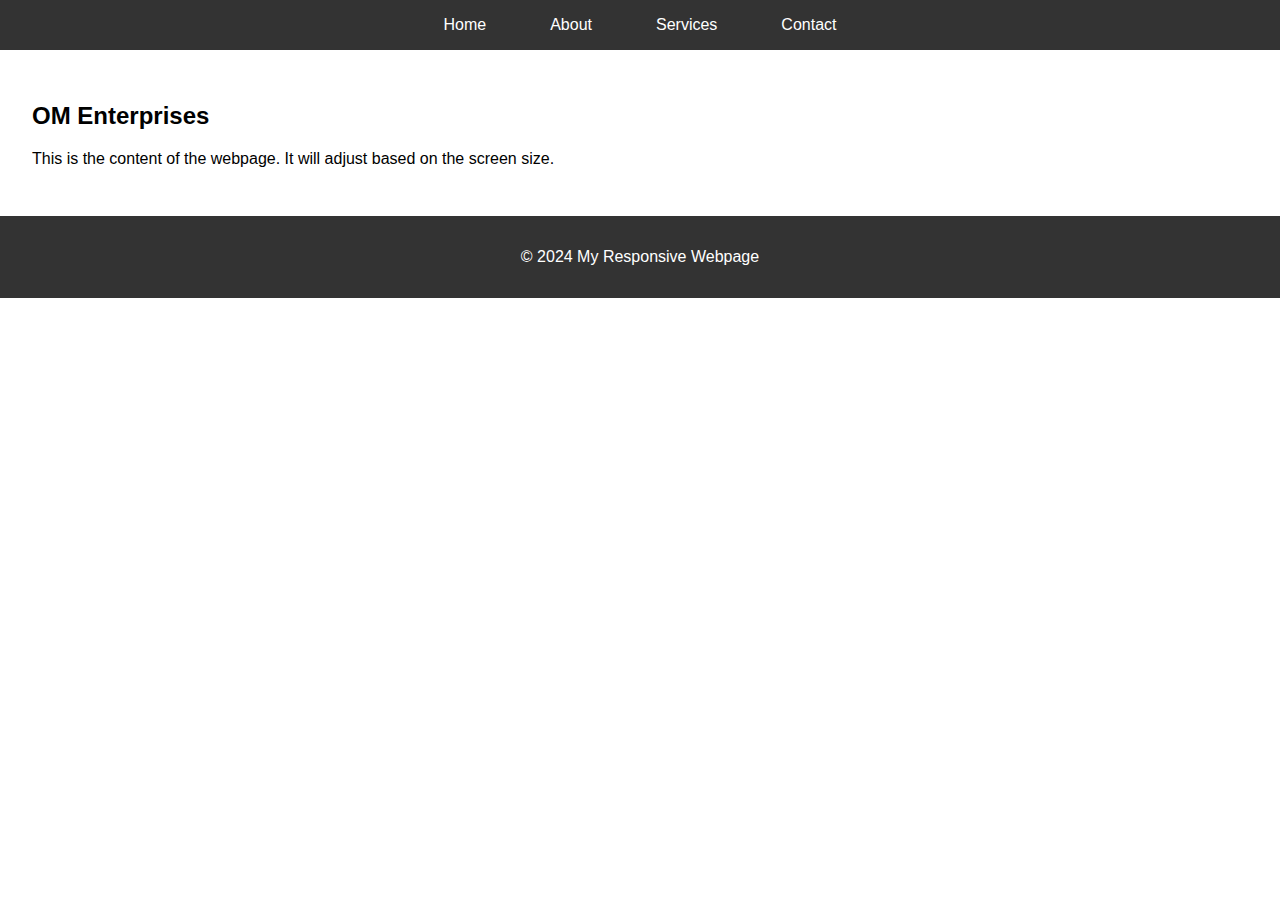
<file: TEST 4/q3/INDEX.HTML>
<html>
<head>
    <meta charset="UTF-8">
    <meta name="viewport" content="width=device-width, initial-scale=1.0">
    <title>Responsive Webpage</title>
    <link rel="stylesheet" href="styles.css">
</head>
<body>
        <nav>
        <ul>
            <li><a href="#">Home</a></li>
            <li><a href="#">About</a></li>
            <li><a href="#">Services</a></li>
            <li><a href="#">Contact</a></li>
        </ul>
    </nav>
    <section class="content">
        <article>
            <h2>OM Enterprises</h2>
            <p>This is the content of the webpage.
               It will adjust based on the screen size.</p>
        </article>
    </section>
    <footer>
        <p>&COPY; 2024 My Responsive Webpage</p>
    </footer>
</body>
</html>
</file>
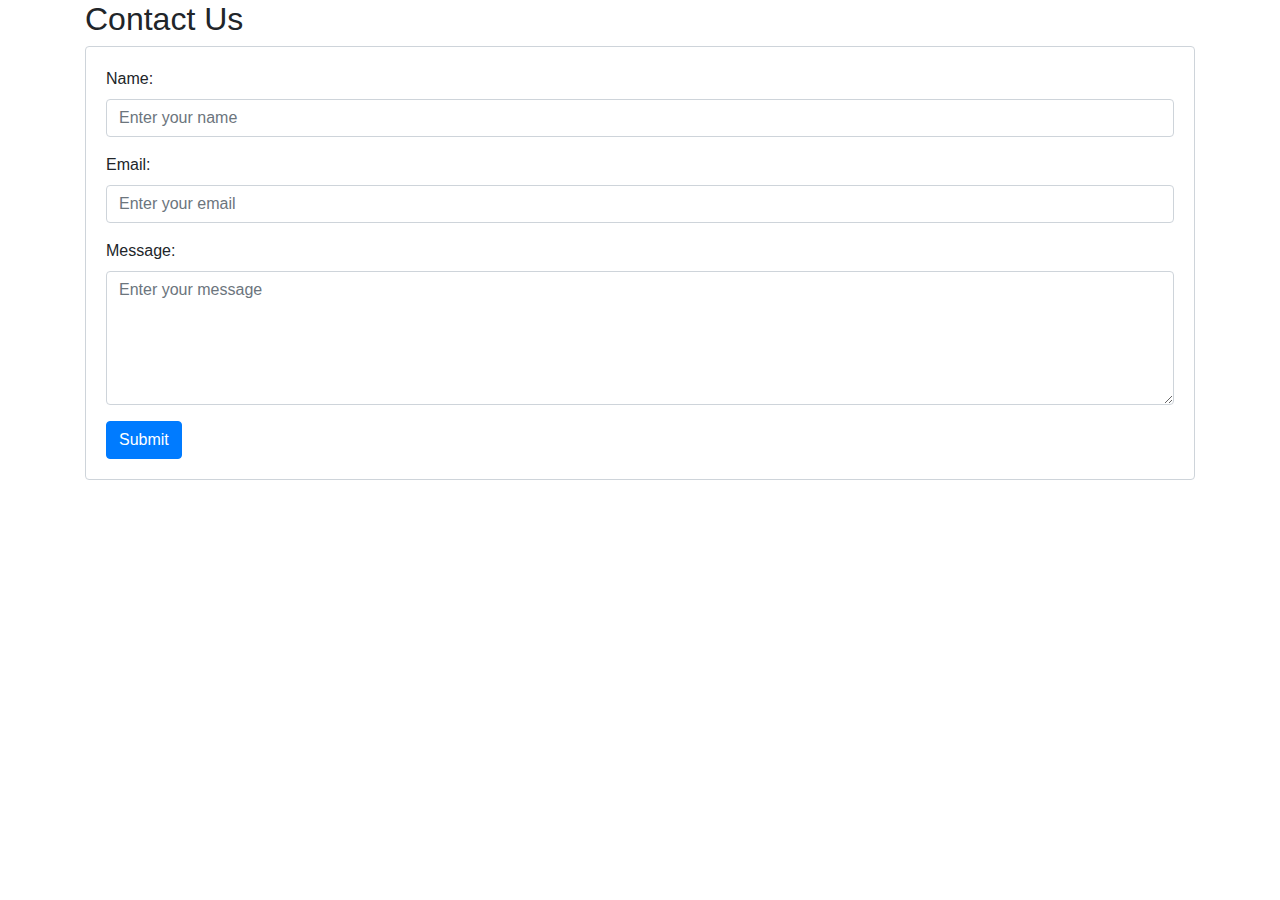
<file: Test 5/Q3/index.html>
<!DOCTYPE html>
<html lang="en">
<head>
  <meta charset="UTF-8">
  <meta name="viewport" content="width=device-width, initial-scale=1.0">
  <link href="https://maxcdn.bootstrapcdn.com/bootstrap/4.5.2/css/bootstrap.min.css" rel="stylesheet">
  <title>Form</title>
  <style>
    .needs-validation {
      padding: 20px;
      border: 1px solid #ced4da;
      border-radius: 0.25rem;
    }
  </style>
</head>
<body>

<div class="container">
  <h2>Contact Us</h2>
  <form class="needs-validation" novalidate>
    <div class="form-group">
      <label for="name">Name:</label>
      <input type="text" class="form-control" id="name" placeholder="Enter your name" required>
      <div class="invalid-feedback">
        Please enter your name.
      </div>
    </div>
    <div class="form-group">
      <label for="email">Email:</label>
      <input type="email" class="form-control" id="email" placeholder="Enter your email" required>
      <div class="invalid-feedback">
        Please enter a valid email address.
      </div>
    </div>
    <div class="form-group">
      <label for="message">Message:</label>
      <textarea class="form-control" id="message" rows="5" placeholder="Enter your message" required></textarea>
      <div class="invalid-feedback">
        Please enter a message.
      </div>
    </div>
    <button type="submit" class="btn btn-primary">Submit</button>
  </form>
</div>

<script src="https://code.jquery.com/jquery-3.5.1.slim.min.js"></script>
<script src="https://cdn.jsdelivr.net/npm/@popperjs/core@2.5.4/dist/umd/popper.min.js"></script>
<script src="https://stackpath.bootstrapcdn.com/bootstrap/4.5.2/js/bootstrap.min.js"></script>
<script>

  (function () {
    'use strict';
    window.addEventListener('load', function () {
      // Fetch all the forms we want to apply custom Bootstrap validation styles to
      var forms = document.getElementsByClassName('needs-validation');
      // Loop over them and prevent submission
      var validation = Array.prototype.filter.call(forms, function (form) {
        form.addEventListener('submit', function (event) {
          if (form.checkValidity() === false) {
            event.preventDefault();
            event.stopPropagation();
          }
          form.classList.add('was-validated');
        }, false);
      });
    }, false);
  })();
</script>

</body>
</html>
</file>
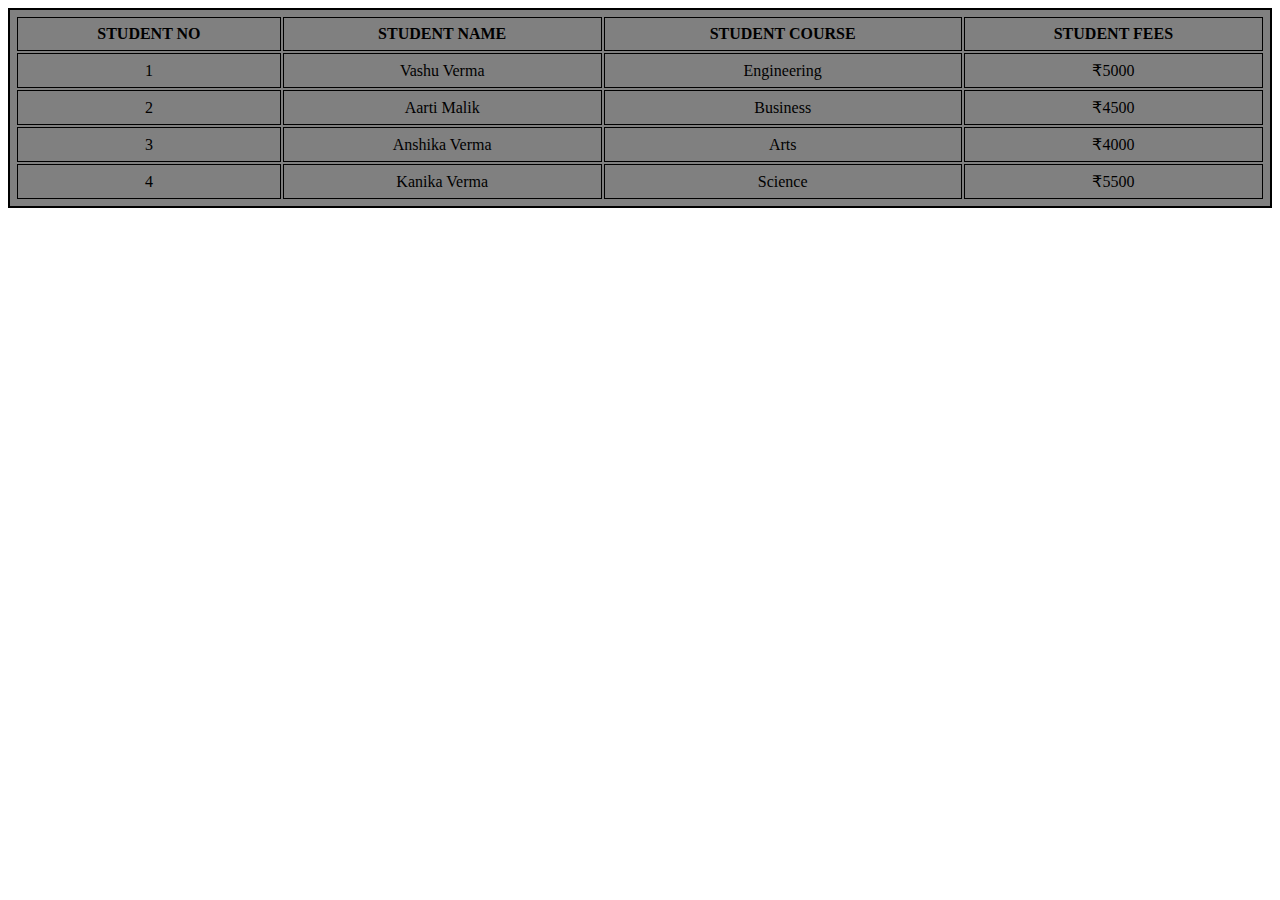
<file: tabel.html>
<html>
<head>
    <title>Student Table</title>
    <link rel="stylesheet" type="text/css" href="table.css">
</head>
<body>

<table border="1">
    <tr>
        <th>STUDENT NO</th>
        <th>STUDENT NAME</th>
        <th>STUDENT COURSE</th>
        <th>STUDENT FEES</th>
    </tr>
    <tr>
        <td>1</td>
        <td>Vashu Verma</td>
        <td>Engineering</td>
        <td>₹5000</td>
    </tr>
    <tr>
        <td>2</td>
        <td>Aarti Malik</td>
        <td>Business</td>
        <td>₹4500</td>
    </tr>
    <tr>
        <td>3</td>
        <td>Anshika Verma</td>
        <td>Arts</td>
        <td>₹4000</td>
    </tr>
    <tr>
        <td>4</td>
        <td>Kanika Verma</td>
        <td>Science</td>
        <td>₹5500</td>
    </tr>
</table>

</body>
</html>
</file>
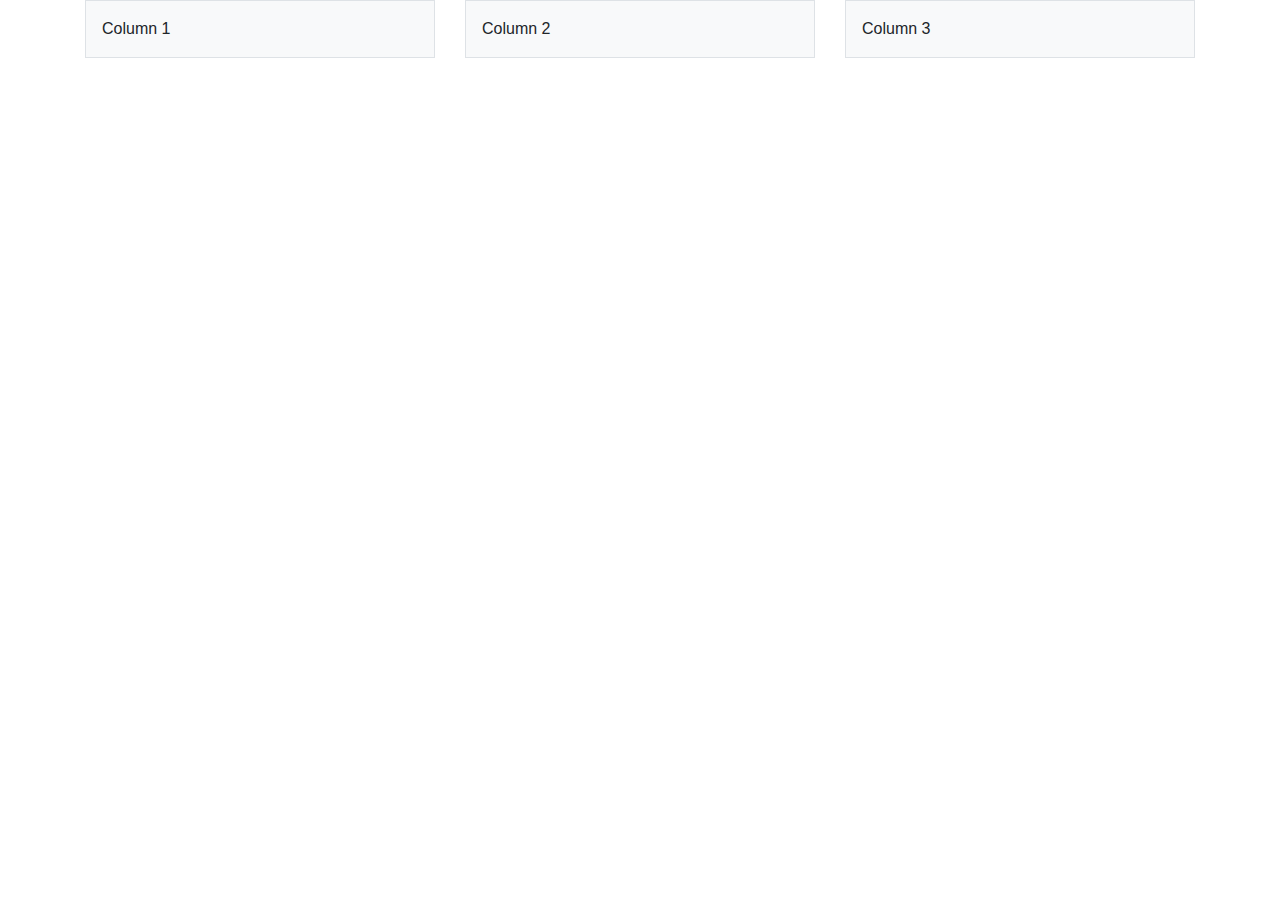
<file: Test 5/Q1/columns.html>
<!DOCTYPE html>
<html lang="en">
<head>
    <meta charset="UTF-8">
    <meta name="viewport" content="width=device-width, initial-scale=1.0">
    <title>Columns</title>
  
    <link href="https://maxcdn.bootstrapcdn.com/bootstrap/4.5.2/css/bootstrap.min.css" rel="stylesheet">
</head>
<body>

<div class="container">
    <div class="row">
        <div class="col-lg-4 col-md-6 col-sm-12">
            <div class="p-3 border bg-light">Column 1</div>
        </div>
        <div class="col-lg-4 col-md-6 col-sm-12">
            <div class="p-3 border bg-light">Column 2</div>
        </div>
        <div class="col-lg-4 col-md-6 col-sm-12">
            <div class="p-3 border bg-light">Column 3</div>
        </div>
    </div>
</div>

<script src="https://code.jquery.com/jquery-3.5.1.slim.min.js"></script>
<script src="https://cdn.jsdelivr.net/npm/@popperjs/core@2.9.2/dist/umd/popper.min.js"></script>
<script src="https://maxcdn.bootstrapcdn.com/bootstrap/4.5.2/js/bootstrap.min.js"></script>

</body>
</html>
</file>
<file: TEST 4/q3/styles.css>
body {
    font-family: Arial, sans-serif;
    margin: 0;
    padding: 0;
}

header {
    background-color: #774caf;
    color: white;
    text-align: center;
    padding: 30PX 0;
}

nav {
    background-color: #333;
}

nav ul {
    list-style: none;
    padding: 0;
    margin: 0;
    display: flex;
    justify-content: center;
}

nav ul li {
    margin: 0 1em;
}

nav ul li a {
    color: white;
    text-decoration: none;
    padding: 1em;
    display: block;
}

nav ul li a:hover {
    background-color: #575757;
}

.content {
    padding: 2em;
}

footer {
    background-color: #333;
    color: white;
    text-align: center;
    padding: 1em 0;
}

/* Media Queries */
@media (max-width: 768px) {
    nav ul {
        flex-direction: column;
    }

    nav ul li {
        margin: 0.5em 0;
    }
}

@media (max-width: 480px) {
    header h1 {
        font-size: 1.5em;
    }

    .content {
        padding: 1em;
    }

    nav ul {
        padding: 0.5em;
    }
}
</file>
<file: table.css>
table {
    background-color: grey;
    border: 2px solid black;
    border-spacing: 2px;
    width: 100%;
    text-align: center;
    padding: 5px;
}

th, td {
    border: 1px solid black;
    padding: 7px;
}
</file>
